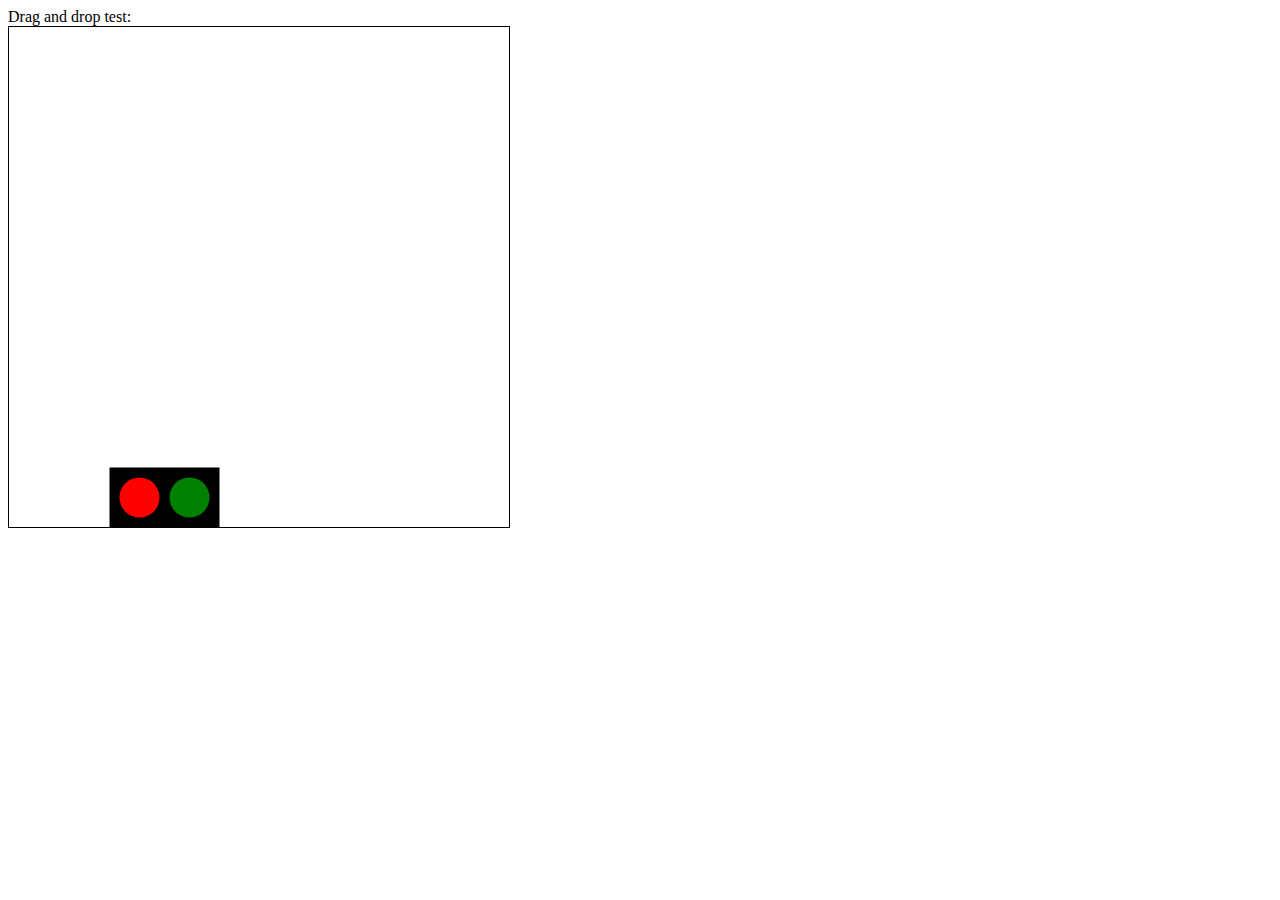
<file: fabric_test/drag_drop/index.html>
<html lang="en">
    <head>
        <meta charset="UTF-8">
        <meta http-equiv="X-UA-Compatible" content="IE=edge">
        <meta name="viewport" content="width=device-width, initial-scale=1.0">
        <title>Fabric.js test</title>
    </head>
    <body>
         <div id="app">
            Drag and drop test:<br>
            <canvas id="main-canvas" width="500" height="500" style="border: 1px solid black;"></canvas>
         </div>
    </body>
    <!-- Switch when update !-->
    <script src="javascripts/libraries/fabric.js"></script>
    <script src="javascripts/libraries/vue.js"></script>
    <script src="javascripts/map.js"></script>
</html>
</file>
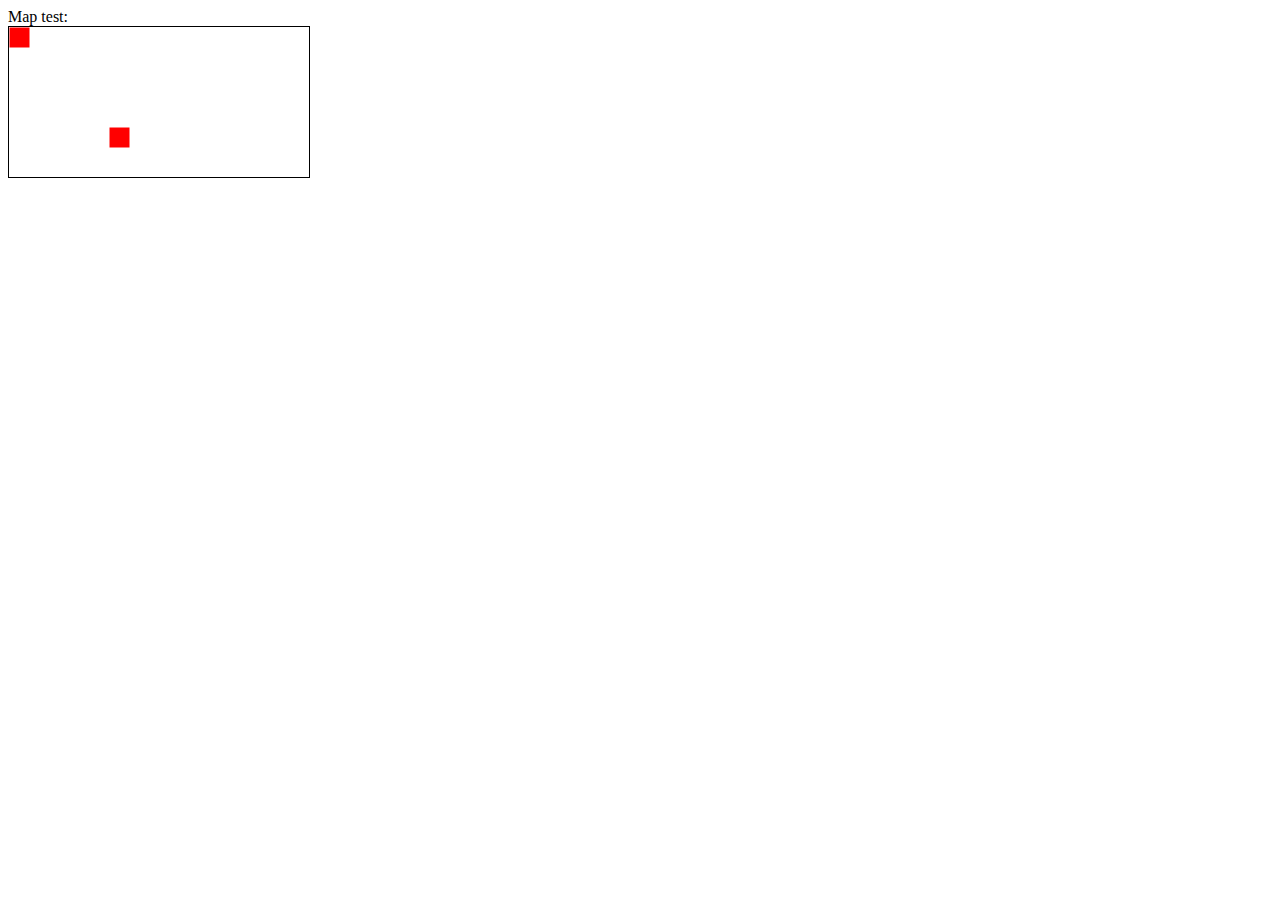
<file: fabric_test/map/index.html>
<html lang="en">
    <head>
        <meta charset="UTF-8">
        <meta http-equiv="X-UA-Compatible" content="IE=edge">
        <meta name="viewport" content="width=device-width, initial-scale=1.0">
        <title>Fabric.js test</title>
    </head>
    <body>
         <div id="app">
            Map test:<br>
            <canvas id="main-canvas" style="border: 1px solid black;"></canvas>
         </div>
    </body>
    <!-- Switch when update !-->
    <script src="javascripts/libraries/fabric.js"></script>
    <script src="javascripts/libraries/vue.js"></script>
    <script src="javascripts/map.js"></script>
</html>
</file>
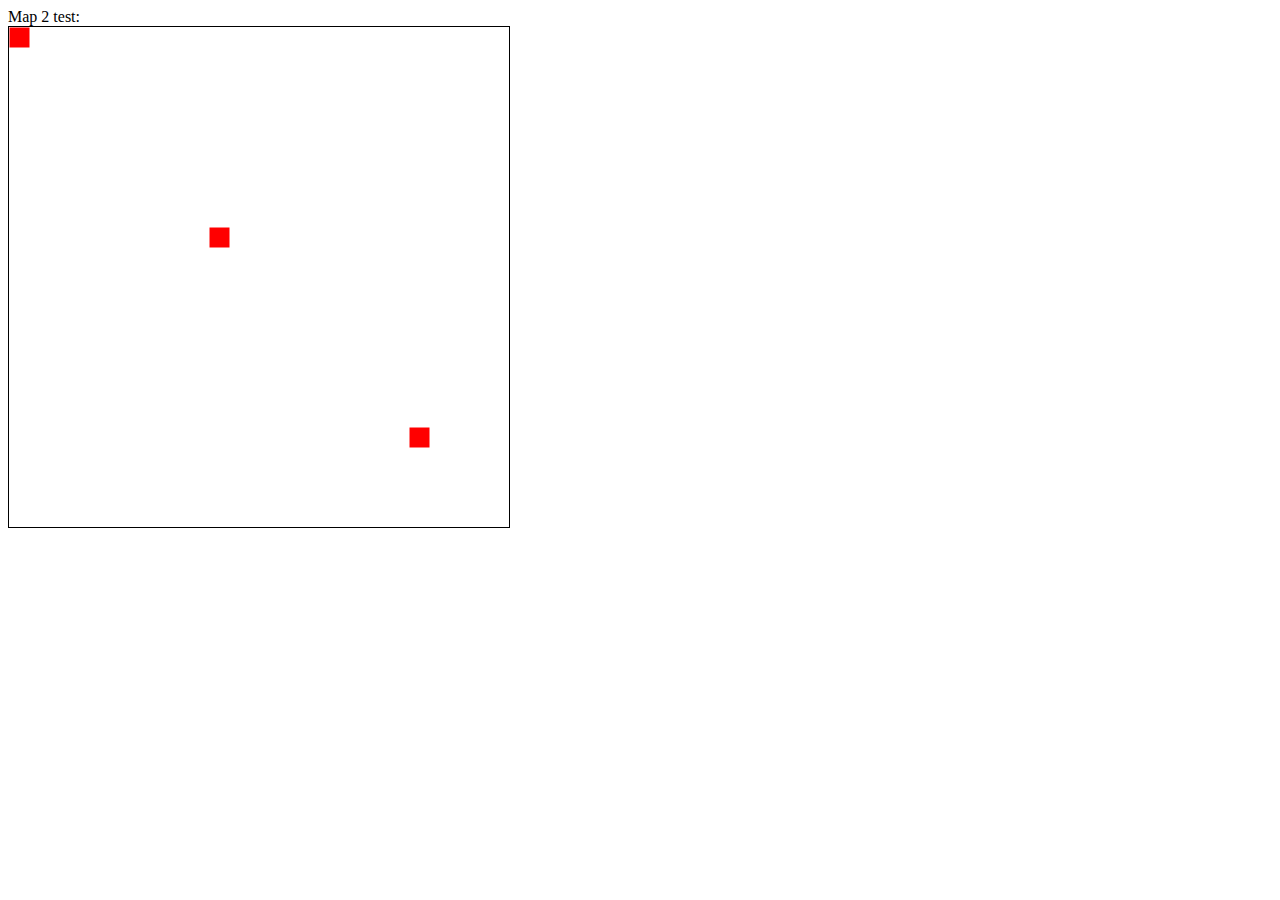
<file: fabric_test/map2/index.html>
<html lang="en">
    <head>
        <meta charset="UTF-8">
        <meta http-equiv="X-UA-Compatible" content="IE=edge">
        <meta name="viewport" content="width=device-width, initial-scale=1.0">
        <title>Fabric.js test</title>
    </head>
    <body>
         <div id="app">
            Map 2 test:<br>
            <canvas id="main-canvas" width="500" height="500" style="border: 1px solid black;"></canvas>
         </div>
    </body>
    <!-- Switch when update !-->
    <script src="javascripts/libraries/fabric.js"></script>
    <script src="javascripts/libraries/vue.js"></script>
    <script src="javascripts/map.js"></script>
</html>
</file>
